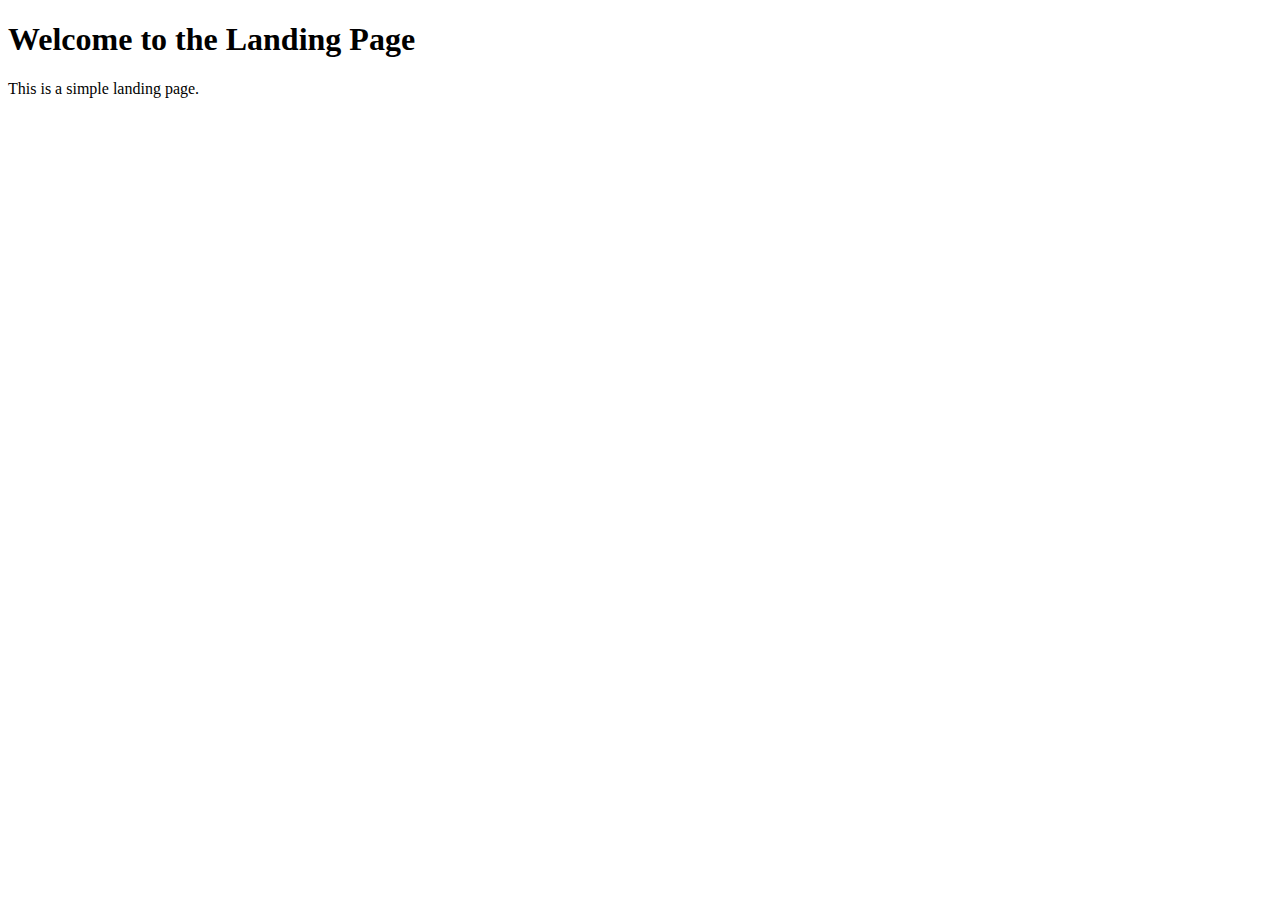
<file: landing_page.html>
<!DOCTYPE html>
<html lang="en">
    <head>
        <title>Landing Page</title>
    </head>
    <body>
        <h1>Welcome to the Landing Page</h1>
        <p>This is a simple landing page.</p>
        
    </body>
</html>
</file>
